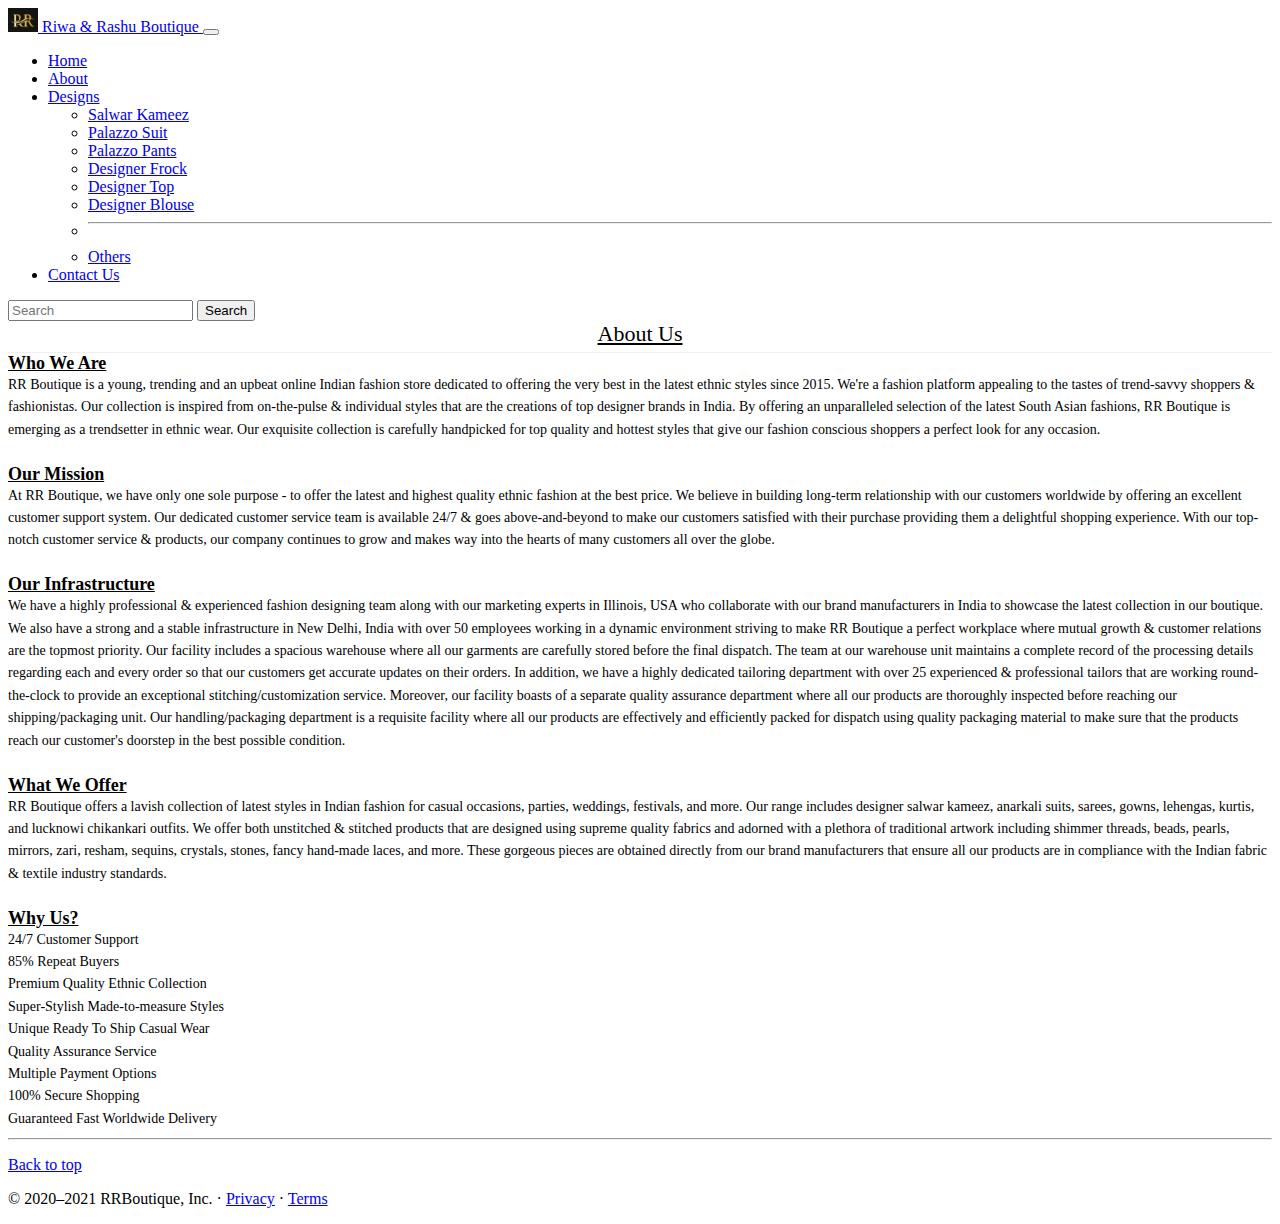
<file: about.html>
<!doctype html>
<html lang="en">

<head>
    <!-- Required meta tags -->
    <meta charset="utf-8">
    <meta name="viewport" content="width=device-width, initial-scale=1">

    <!-- Bootstrap CSS -->
    <link href="https://cdn.jsdelivr.net/npm/bootstrap@5.0.2/dist/css/bootstrap.min.css" rel="stylesheet"
        integrity="sha384-EVSTQN3/azprG1Anm3QDgpJLIm9Nao0Yz1ztcQTwFspd3yD65VohhpuuCOmLASjC" crossorigin="anonymous">

    <title>Home - Riwa & Rashu Boutique</title>
    <link rel="shortcut icon" href="logo.jpg" type="image/x-icon">
    <link rel="stylesheet" href="style.css">
</head>

<body>
    <nav class="navbar navbar-expand-lg navbar-dark bg-dark">
        <div class="container-fluid">
            <a class="navbar-brand" href="#">
                <img src="logo.jpg" alt="" width="30" height="24" class="d-inline-block align-text-top">
                Riwa & Rashu Boutique
            </a>
            <button class="navbar-toggler" type="button" data-bs-toggle="collapse"
                data-bs-target="#navbarSupportedContent" aria-controls="navbarSupportedContent" aria-expanded="false"
                aria-label="Toggle navigation">
                <span class="navbar-toggler-icon"></span>
            </button>
            <div class="collapse navbar-collapse" id="navbarSupportedContent">
                <ul class="navbar-nav me-auto mb-2 mb-lg-0">
                    <li class="nav-item">
                        <a class="nav-link" aria-current="page" href="/Riwa-RashuBoutique/">Home</a>
                    </li>
                    <li class="nav-item">
                        <a class="nav-link active" href="/Riwa-RashuBoutique/about.html">About</a>
                    </li>

                    <li class="nav-item dropdown">
                        <a class="nav-link dropdown-toggle" href="#" id="navbarDropdown" role="button"
                            data-bs-toggle="dropdown" aria-expanded="false">
                            Designs
                        </a>
                        <ul class="dropdown-menu" aria-labelledby="navbarDropdown">
                            <li><a class="dropdown-item" href="/Riwa-RashuBoutique/salwar_kameez.html">Salwar Kameez</a></li>
                            <li><a class="dropdown-item" href="/Riwa-RashuBoutique/palazzo_suit.html">Palazzo Suit</a></li>
                            <li><a class="dropdown-item" href="/Riwa-RashuBoutique/palazzo_pants.html">Palazzo Pants</a></li>
                            <li><a class="dropdown-item" href="/Riwa-RashuBoutique/designer_frock.html">Designer Frock</a></li>
                            <li><a class="dropdown-item" href="/Riwa-RashuBoutique/designer_top.html">Designer Top</a></li>
                            <li><a class="dropdown-item" href="/Riwa-RashuBoutique/designer_blouse.html">Designer Blouse</a></li>
                            <li>
                                <hr class="dropdown-divider">
                            </li>
                            <li><a class="dropdown-item" href="#">Others</a></li>
                        </ul>
                    </li>
                    <li class="nav-item">
                        <a class="nav-link" href="/Riwa-RashuBoutique/contact.html">Contact Us</a>
                    </li>
                </ul>
                <form class="d-flex">
                    <input class="form-control me-2" type="search" placeholder="Search" aria-label="Search">
                    <button class="btn btn-outline-success" type="submit">Search</button>
                </form>
            </div>
        </div>
    </nav>
    <div class="container">
        <div id="page" class="desktop-12 tablet-6 mobile-3">
            <h1 style="text-decoration: underline;">About Us</h1>
            <div class="rte">
                <h2 style="text-align: left;"><span
                        style="text-decoration: underline; color: #000000;"><strong></strong></span></h2>
                <h2 style="text-align: left;"><span style="text-decoration: underline; color: #000000;"><strong>Who We
                            Are</strong></span></h2>
                <p class="para" style="text-align: left;">RR Boutique is a young, trending and an upbeat online Indian fashion
                    store dedicated to offering the very best in the latest ethnic styles since 2015. We're a fashion
                    platform appealing to the tastes of trend-savvy shoppers &amp; fashionistas. Our collection is
                    inspired from on-the-pulse &amp; individual styles that are the creations of top designer brands in
                    India. By offering an unparalleled selection of the latest South Asian fashions, RR Boutique is
                    emerging as a trendsetter in ethnic wear. Our exquisite collection is carefully handpicked for top
                    quality and hottest styles that give our fashion conscious shoppers a perfect look for any
                    occasion.&nbsp;</p>
                <p class="para" style="text-align: left;">&nbsp;</p>
                <h2 style="text-align: left;"><span style="text-decoration: underline; color: #000000;"><strong>Our
                            Mission</strong></span></h2>
                <p class="para" style="text-align: left;">At RR Boutique, we have only one sole purpose - to offer the latest
                    and highest quality ethnic fashion at the best price. We believe in building long-term relationship
                    with our customers worldwide by offering an excellent customer support system. Our dedicated
                    customer service team is available 24/7 &amp; goes above-and-beyond to make our customers satisfied
                    with their purchase providing them a delightful shopping experience. With our top-notch customer
                    service &amp; products, our company continues to grow and makes way into the hearts of many
                    customers all over the globe.<br><br></p>
                <h2 style="text-align: left;"><strong><span style="text-decoration: underline; color: #000000;">Our
                            Infrastructure</span></strong></h2>
                <p class="para" style="text-align: left;">We have a highly professional &amp; experienced fashion designing team
                    along with our marketing experts in Illinois, USA who collaborate with our brand manufacturers in
                    India to showcase the latest collection in our boutique. We also have a strong and a stable
                    infrastructure in New Delhi, India with over 50 employees working in a dynamic environment striving
                    to make RR Boutique a perfect workplace where mutual growth &amp; customer relations are the
                    topmost priority. Our facility includes a spacious warehouse where all our garments are carefully
                    stored before the final dispatch. The team at our warehouse unit maintains a complete record of the
                    processing details regarding each and every order so that our customers get accurate updates on
                    their orders. In addition, we have a highly dedicated tailoring department with over 25 experienced
                    &amp; professional tailors that are working round-the-clock to provide an exceptional
                    stitching/customization service. Moreover, our facility boasts of a separate quality assurance
                    department where all our products are thoroughly inspected before reaching our shipping/packaging
                    unit. Our handling/packaging department is a requisite facility where all our products are
                    effectively and efficiently packed for dispatch using quality packaging material to make sure that
                    the products reach our customer's doorstep in the best possible condition.<br><br></p>
                <h2 style="text-align: left;"><span style="color: #000000;"><strong><span
                                style="text-decoration: underline;">What We Offer</span></strong></span></h2>
                <p class="para" style="text-align: left;">RR Boutique offers a lavish collection of latest styles in Indian
                    fashion for casual occasions, parties, weddings, festivals, and more. Our range includes designer
                    salwar kameez, anarkali suits, sarees, gowns, lehengas, kurtis, and lucknowi chikankari outfits. We
                    offer both unstitched &amp; stitched products that are designed using supreme quality fabrics and
                    adorned with a plethora of traditional artwork including shimmer threads, beads, pearls, mirrors,
                    zari, resham, sequins, crystals, stones, fancy hand-made laces, and more. These gorgeous pieces are
                    obtained directly from our brand manufacturers that ensure all our products are in compliance with
                    the Indian fabric &amp; textile industry standards.<br><br></p>
                <h2 style="text-align: left;"><span style="color: #000000;"><strong><span
                                style="text-decoration: underline;">Why Us?</span></strong></span></h2>
                <p class="para" style="text-align: left;">24/7 Customer Support</p>
                <p class="para" style="text-align: left;">85% Repeat Buyers</p>
                <p class="para" style="text-align: left;">Premium Quality Ethnic Collection&nbsp;</p>
                <p class="para" style="text-align: left;">Super-Stylish Made-to-measure Styles</p>
                <p class="para" style="text-align: left;">Unique Ready To Ship Casual Wear</p>
                <p class="para" style="text-align: left;">Quality Assurance Service</p>
                <p class="para" style="text-align: left;">Multiple Payment Options</p>
                <p class="para" style="text-align: left;">100% Secure Shopping</p>
                <p class="para" style="text-align: left;">Guaranteed Fast Worldwide Delivery</p>
            </div>
        </div>
    </div>
    <footer class="container">
        <hr class="featurette-divider">
        <p class="float-end"><a href="#">Back to top</a></p>
        <p>© 2020–2021 RRBoutique, Inc. · <a href="#">Privacy</a> · <a href="#">Terms</a></p>
    </footer>



    <!-- Optional JavaScript; choose one of the two! -->

    <!-- Option 1: Bootstrap Bundle with Popper -->
    <script src="https://cdn.jsdelivr.net/npm/bootstrap@5.0.2/dist/js/bootstrap.bundle.min.js"
        integrity="sha384-MrcW6ZMFYlzcLA8Nl+NtUVF0sA7MsXsP1UyJoMp4YLEuNSfAP+JcXn/tWtIaxVXM"
        crossorigin="anonymous"></script>

    <!-- Option 2: Separate Popper and Bootstrap JS -->
    <!--
    <script src="https://cdn.jsdelivr.net/npm/@popperjs/core@2.9.2/dist/umd/popper.min.js" integrity="sha384-IQsoLXl5PILFhosVNubq5LC7Qb9DXgDA9i+tQ8Zj3iwWAwPtgFTxbJ8NT4GN1R8p" crossorigin="anonymous"></script>
    <script src="https://cdn.jsdelivr.net/npm/bootstrap@5.0.2/dist/js/bootstrap.min.js" integrity="sha384-cVKIPhGWiC2Al4u+LWgxfKTRIcfu0JTxR+EQDz/bgldoEyl4H0zUF0QKbrJ0EcQF" crossorigin="anonymous"></script>
    -->
</body>

</html>
</file>
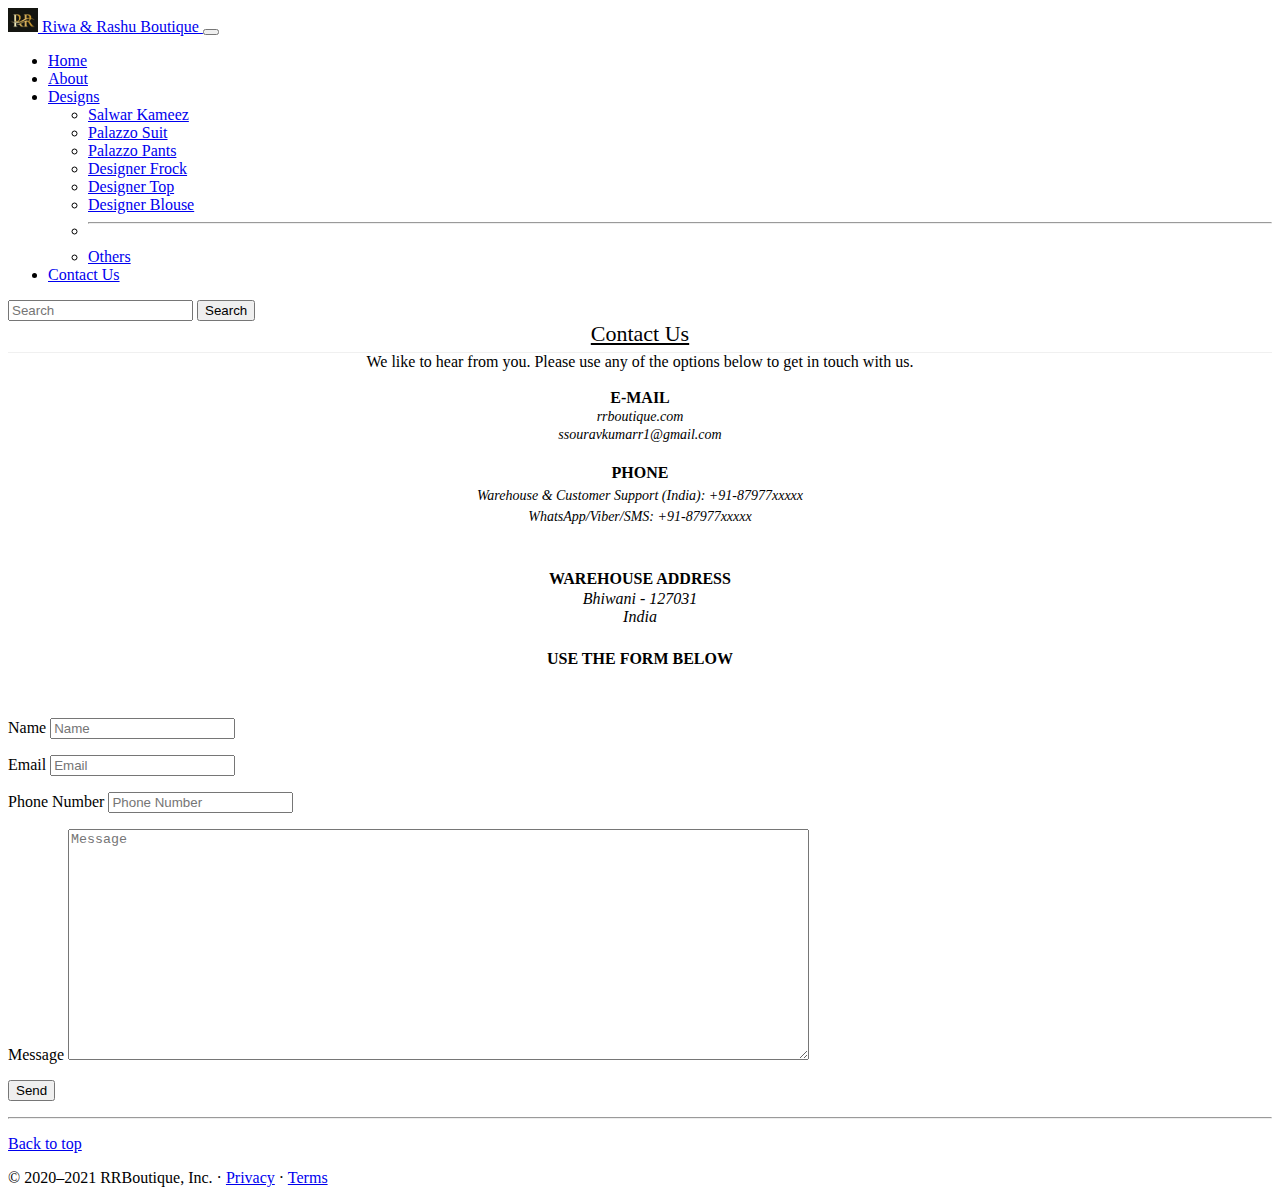
<file: contact.html>
<!doctype html>
<html lang="en">

<head>
  <!-- Required meta tags -->
  <meta charset="utf-8">
  <meta name="viewport" content="width=device-width, initial-scale=1">

  <!-- Bootstrap CSS -->
  <link href="https://cdn.jsdelivr.net/npm/bootstrap@5.0.2/dist/css/bootstrap.min.css" rel="stylesheet"
    integrity="sha384-EVSTQN3/azprG1Anm3QDgpJLIm9Nao0Yz1ztcQTwFspd3yD65VohhpuuCOmLASjC" crossorigin="anonymous">

  <title>Home - Riwa & Rashu Boutique</title>
  <link rel="shortcut icon" href="logo.jpg" type="image/x-icon">
  <link rel="stylesheet" href="style.css">
</head>

<body>
  <nav class="navbar navbar-expand-lg navbar-dark bg-dark">
    <div class="container-fluid">
      <a class="navbar-brand" href="#">
        <img src="logo.jpg" alt="" width="30" height="24" class="d-inline-block align-text-top">
        Riwa & Rashu Boutique
      </a>
      <button class="navbar-toggler" type="button" data-bs-toggle="collapse" data-bs-target="#navbarSupportedContent"
        aria-controls="navbarSupportedContent" aria-expanded="false" aria-label="Toggle navigation">
        <span class="navbar-toggler-icon"></span>
      </button>
      <div class="collapse navbar-collapse" id="navbarSupportedContent">
        <ul class="navbar-nav me-auto mb-2 mb-lg-0">
          <li class="nav-item">
            <a class="nav-link" aria-current="page" href="/Riwa-RashuBoutique/">Home</a>
          </li>
          <li class="nav-item">
            <a class="nav-link" href="/Riwa-RashuBoutique/about.html">About</a>
          </li>

          <li class="nav-item dropdown">
            <a class="nav-link dropdown-toggle" href="#" id="navbarDropdown" role="button" data-bs-toggle="dropdown"
              aria-expanded="false">
              Designs
            </a>
            <ul class="dropdown-menu" aria-labelledby="navbarDropdown">
              <li><a class="dropdown-item" href="/Riwa-RashuBoutique/salwar_kameez.html">Salwar Kameez</a></li>
              <li><a class="dropdown-item" href="/Riwa-RashuBoutique/palazzo_suit.html">Palazzo Suit</a></li>
              <li><a class="dropdown-item" href="/Riwa-RashuBoutique/palazzo_pants.html">Palazzo Pants</a></li>
              <li><a class="dropdown-item" href="/Riwa-RashuBoutique/designer_frock.html">Designer Frock</a></li>
              <li><a class="dropdown-item" href="/Riwa-RashuBoutique/designer_top.html">Designer Top</a></li>
              <li><a class="dropdown-item" href="/Riwa-RashuBoutique/designer_blouse.html">Designer Blouse</a></li>
              <li>
                <hr class="dropdown-divider">
              </li>
              <li><a class="dropdown-item" href="#">Others</a></li>
            </ul>
          </li>
          <li class="nav-item">
            <a class="nav-link active" href="/Riwa-RashuBoutique/contact.html">Contact Us</a>
          </li>
        </ul>
        <form class="d-flex">
          <input class="form-control me-2" type="search" placeholder="Search" aria-label="Search">
          <button class="btn btn-outline-success" type="submit">Search</button>
        </form>
      </div>
    </div>
  </nav>
  <div class="container">
    <div id="page" class="desktop-12 tablet-6 mobile-3">
      <h1 class="blog-title" style="text-decoration: underline;">Contact Us</h1>
      <div class="rte">
        <div style="text-align: center;"><span style="line-height: 10px;">We like to hear from you. Please use any of
            the options below to get in touch with us.<br><br></span></div>
        <div style="text-align: center;"><span style="line-height: 10px;"></span></div>
        <div style="text-align: center;">
          <strong>E-MAIL</strong><br><em
            style="line-height: 10px;">rrboutique.com<br>ssouravkumarr1@gmail.com<br><br></em><strong>PHONE</strong><strong
            style="line-height: 1.5;"><br></strong><em style="line-height: 1.5;">Warehouse &amp; Customer Support
            (India): <span style="color: #0000ff;"><span
                style="color: #000000;">+91-87977xxxxx</span><br></span>WhatsApp/Viber/SMS: +91-87977xxxxx<br><br></em>
        </div>
        <div style="text-align: center;">
          <span style="text-decoration: underline;"><em style="line-height: 1.5;"><br></em></span><strong>WAREHOUSE
            ADDRESS</strong><em style="line-height: 1.5;"><span style="line-height: 10px;"><br></span></em><i>Bhiwani -
            127031<br>India</i>
        </div>
        <div style="text-align: center;"><em style="line-height: 1.5;"></em></div>
        <div style="text-align: center;"><span style="line-height: 10px;"></span></div>
        <div style="text-align: center;"><span style="line-height: 10px;"></span></div>
        <div style="text-align: center;"><strong style="line-height: 1.5;"><span
              style="line-height: 10px;"></span></strong></div>
        <div style="text-align: center;">
          <strong style="line-height: 1.5;"><span style="line-height: 10px;"><br></span></strong><strong><span
              style="line-height: 10px;">USE THE FORM BELOW</span></strong><br>
          <ul></ul>
          <strong><span style="line-height: 10px;"><br></span></strong>
        </div>
        <div style="text-align: left;"><span style="line-height: 10px;"></span></div>
        <div style="text-align: left;"><span style="line-height: 10px;"></span></div>
        <div style="text-align: left;"><span style="line-height: 10px;"></span></div>
        <div style="text-align: left;"><span style="line-height: 10px;"></span></div>
        <div style="text-align: left;"><span style="line-height: 10px;"></span></div>
        <div style="text-align: left;"><span style="line-height: 10px;"></span></div>
        <div style="text-align: left;"><span style="line-height: 10px;"></span></div>
        <div style="text-align: left;"><span style="line-height: 10px;"></span></div>
        <div style="text-align: left;"><span style="line-height: 10px;"></span></div>
        <div style="text-align: left;"><span style="line-height: 10px;"></span></div>
        <div style="text-align: left;"><span style="line-height: 10px;"></span></div>
        <div style="text-align: left;"><span style="line-height: 10px;"></span></div>
        <div style="text-align: left;"><span style="line-height: 10px;"></span></div>
        <div style="text-align: left;"></div>
        <div style="text-align: left;"><strong><span style="line-height: 10px;"></span></strong></div>
        <div style="text-align: left;"><strong><span style="line-height: 10px;"></span></strong></div>
        <div style="text-align: left;"><strong><span style="line-height: 10px;"></span></strong></div>
      </div>


      <form method="post" action="/contact#contact_form" id="contact_form" accept-charset="UTF-8" class="contact-form">
        <input type="hidden" name="form_type" value="contact"><input type="hidden" name="utf8" value="✓">
        <div id="contactFormWrapper">
          <div class="desktop-4 tablet-2 mobile-3">
            <p>
              <label>Name</label>
              <input type="text" id="contactFormName" name="contact[name]" placeholder="Name">
            </p>
          </div>
          <div class="desktop-4 tablet-2 mobile-3">
            <p>
              <label>Email</label>
              <input type="email" id="contactFormEmail" name="contact[email]" placeholder="Email">
            </p>
          </div>
          <div class="desktop-4 tablet-2 mobile-3">
            <p>
              <label>Phone Number</label>
              <input type="text" id="contactFormTelephone" name="contact[phone]" placeholder="Phone Number">
            </p>
          </div>
          <div class="desktop-12 tablet-6 mobile-3">
            <p>
              <label>Message</label>
              <textarea rows="15" cols="90" id="contactFormMessage" name="contact[body]"
                placeholder="Message"></textarea>
            </p>
            <p>
              <input type="submit" id="contactFormSubmit" class="secondary button" value="Send">
            </p>
          </div>
        </div>
        <div class="clear"></div>
      </form>
      <div class="clear"></div>
    </div>
  </div>
  <footer class="container">
    <hr class="featurette-divider">
    <p class="float-end"><a href="#">Back to top</a></p>
    <p>© 2020–2021 RRBoutique, Inc. · <a href="#">Privacy</a> · <a href="#">Terms</a></p>
  </footer>



  <!-- Optional JavaScript; choose one of the two! -->

  <!-- Option 1: Bootstrap Bundle with Popper -->
  <script src="https://cdn.jsdelivr.net/npm/bootstrap@5.0.2/dist/js/bootstrap.bundle.min.js"
    integrity="sha384-MrcW6ZMFYlzcLA8Nl+NtUVF0sA7MsXsP1UyJoMp4YLEuNSfAP+JcXn/tWtIaxVXM"
    crossorigin="anonymous"></script>

  <!-- Option 2: Separate Popper and Bootstrap JS -->
  <!--
    <script src="https://cdn.jsdelivr.net/npm/@popperjs/core@2.9.2/dist/umd/popper.min.js" integrity="sha384-IQsoLXl5PILFhosVNubq5LC7Qb9DXgDA9i+tQ8Zj3iwWAwPtgFTxbJ8NT4GN1R8p" crossorigin="anonymous"></script>
    <script src="https://cdn.jsdelivr.net/npm/bootstrap@5.0.2/dist/js/bootstrap.min.js" integrity="sha384-cVKIPhGWiC2Al4u+LWgxfKTRIcfu0JTxR+EQDz/bgldoEyl4H0zUF0QKbrJ0EcQF" crossorigin="anonymous"></script>
    -->
  <script>
    document.getElementById("contact_form").onsubmit = "window.Shopify.recaptchaV3.addToken(this, &quot;contact&quot;); return false;"
  </script>
</body>

</html>
</file>
<file: style.css>
h1{
    text-align: center;
    padding-bottom: 5px;
    margin-bottom: 20px;
    border-bottom: 1px solid #f0f0f0;
    font-size: 22px;
    color: #000000;
    font-family: 'Times New Roman', Times, serif;
    font-weight: normal;
    letter-spacing: 0px;
    margin-top: 0;
    line-height: normal;
    margin: 0;
    box-sizing: border-box;
}
h2{
    font-weight: normal;
    margin-bottom: 10px;
    font-size: 18px;
    color: #000000;
    font-family: 'Times New Roman', Times, serif;
    letter-spacing: 0px;
    margin-top: 0;
    line-height: normal;
    margin: 0;
    box-sizing: border-box;
}
.para{
    font-size: 14px;
    margin-bottom: 10px;
    margin: 0;
    box-sizing: border-box;
    color: #000000;
    font-family: 'Times New Roman', Times, serif;
    line-height: 1.6em;
}

em{
    font-style: italic;
    margin: 0;
    box-sizing: border-box;
    text-align: center;
    color: #000000;
    font-size: 14px;
    font-family: 'Times New Roman', Times, serif;
}
</file>
